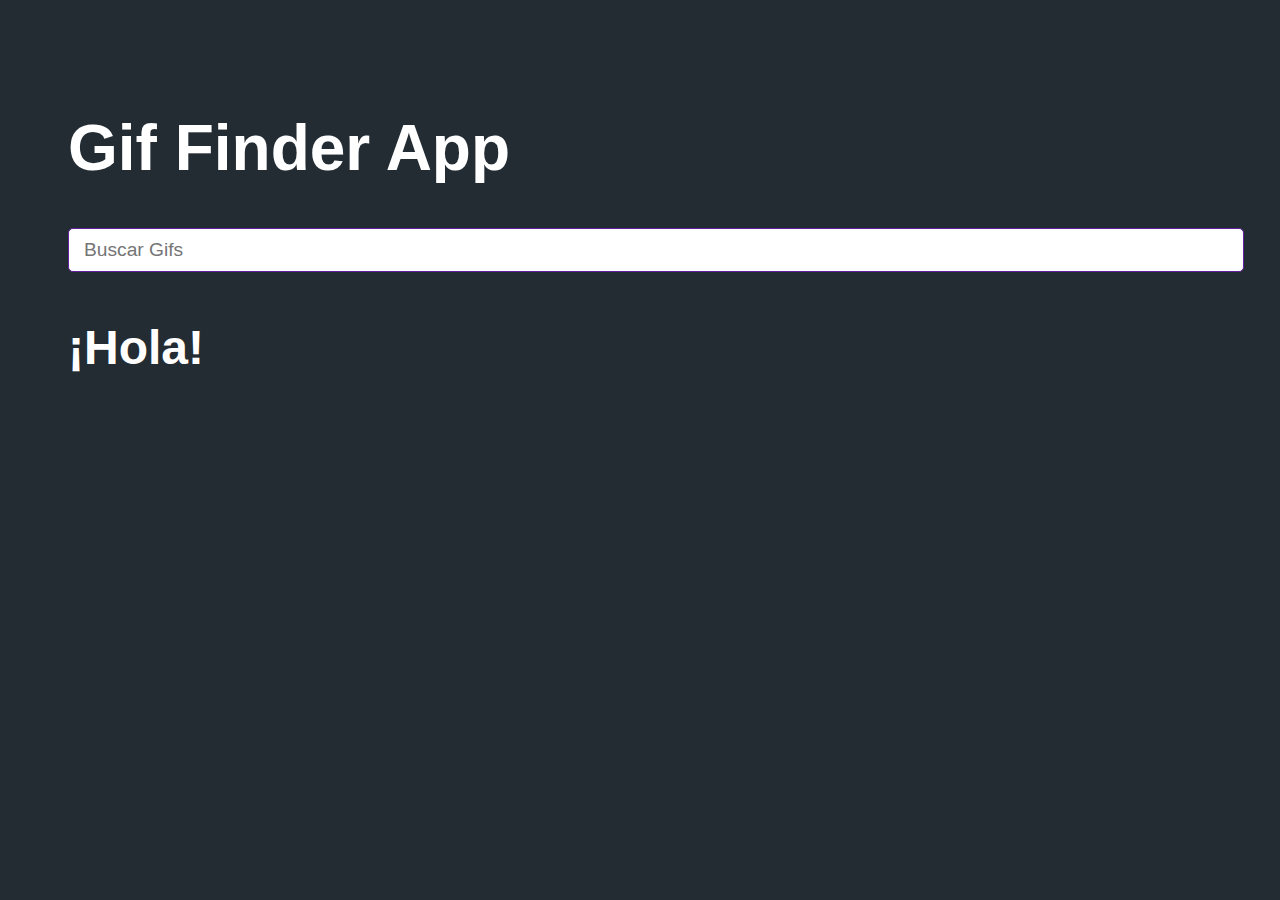
<file: docs/index.html>
<!DOCTYPE html>
<html lang="en">
  <head>
    <meta charset="UTF-8" />
    <link rel="icon" type="image/svg+xml" href="./src/favicon.svg" />
    <meta name="viewport" content="width=device-width, initial-scale=1.0" />
    <title>Gif Finder App</title>
    <script type="module" crossorigin src="./assets/index.de2da994.js"></script>
    <link rel="stylesheet" href="./assets/index.db46ad3c.css">
  </head>
  <body>
    <div id="root"></div>
    
  </body>
</html>
</file>
<file: docs/assets/index.db46ad3c.css>
*{font-family:Helvetica,Arial,sans-serif;background-color:#232c33;color:#fff}body{padding:60px}input{background-color:#fff;border-radius:5px;border:1px solid rgb(97,32,158);color:#000;font-size:1.2rem;outline:none;padding:10px 15px;width:100%}h1{font-size:4rem}h2{font-size:1.5rem}h3{font-size:3rem;margin-bottom:5px}.card-grid{display:flex;flex-direction:row;flex-wrap:wrap;justify-content:center}.card{align-content:center;align-items:center;background-color:#fff;border-radius:10px;box-shadow:0 3px 5px #00000008;display:flex;flex-direction:column;height:0%;justify-content:center;margin-bottom:20px;margin-right:20px;overflow:hidden;width:30%}.card p{background-color:#fff;flex:1;font-size:1.5rem;margin-top:5px;padding:5px 20px 0;text-align:center;color:#000}.card img{width:100%}
</file>
